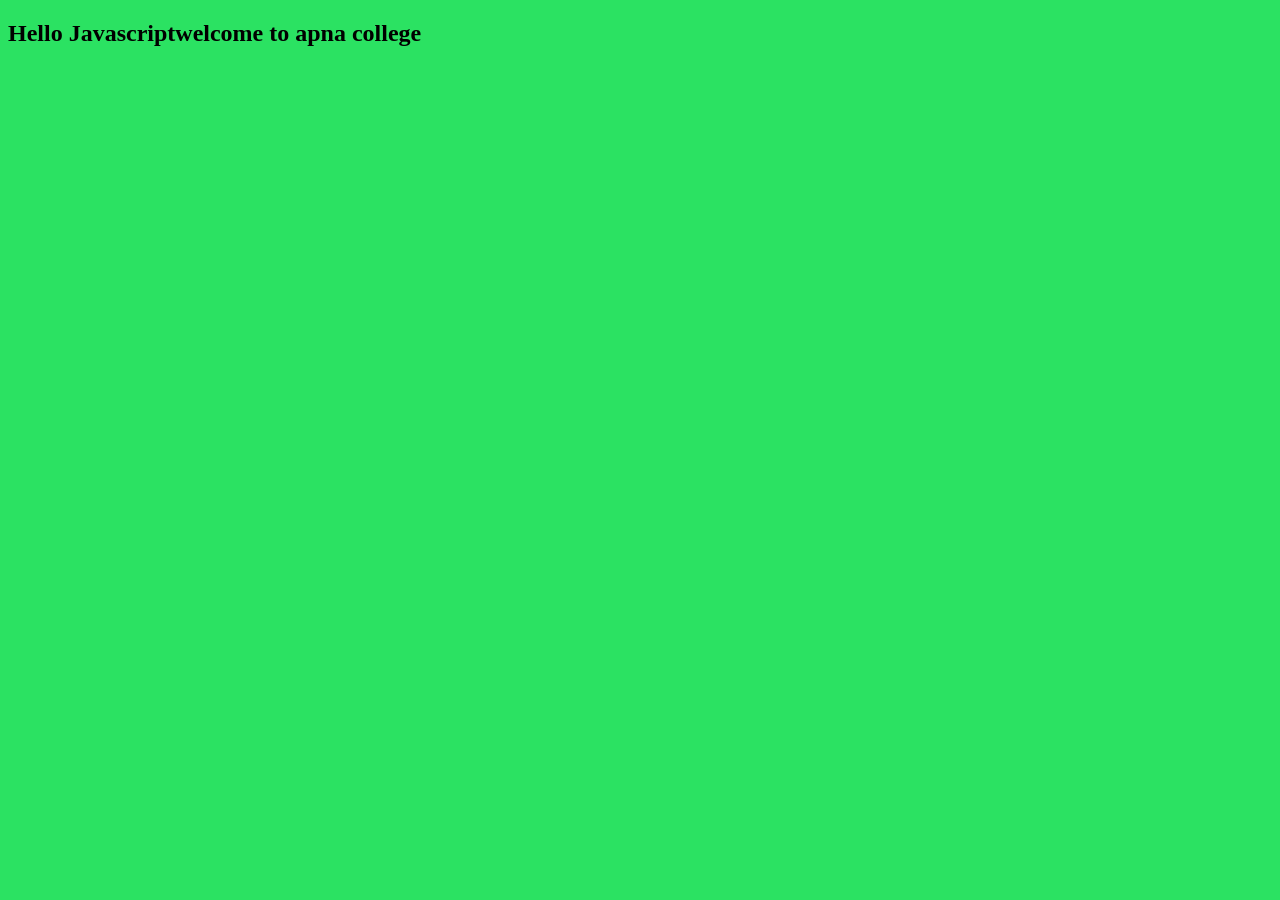
<file: dom.html>
<!DOCTYPE html>
<html lang="en">
<head>
    <meta charset="UTF-8">
    <meta name="viewport" content="width=device-width, initial-scale=1.0">
    <title> Welcome </title>
    <link rel = "stylesheet" href = "dom.css">

    
</head>
<body>
    <!-- <div ABCD> </div>
    <h1 class = "myClass" > Welcome to lopa's world</h1>
    <h1 class = "myClass" > </h1>
    <h4 class = "myClass" >As a biggner i don't have that much idea regarding computer background but now i'm exploring and i love this fild</h4>
    <p> if you enjoy being alone nothing can hurt you</p>
    <p>2nd paragraph</p>
    <button id = "myId"> Click me !  </button> -->
    <!-- <h1><i>Headline</i></h1>

    <h3><i>FRUITS</i></h3>

    <div>
        <ul>
            <li>Mango</li>
            <li>Orange</li>
            <li>Apple</li>
            <li>Banana</li> 
        </ul>
    </div> -->

    <h2>Hello Javascript</h2>

    <script src = "dom.js" >  </script>
    
</body> 
</html>
</file>
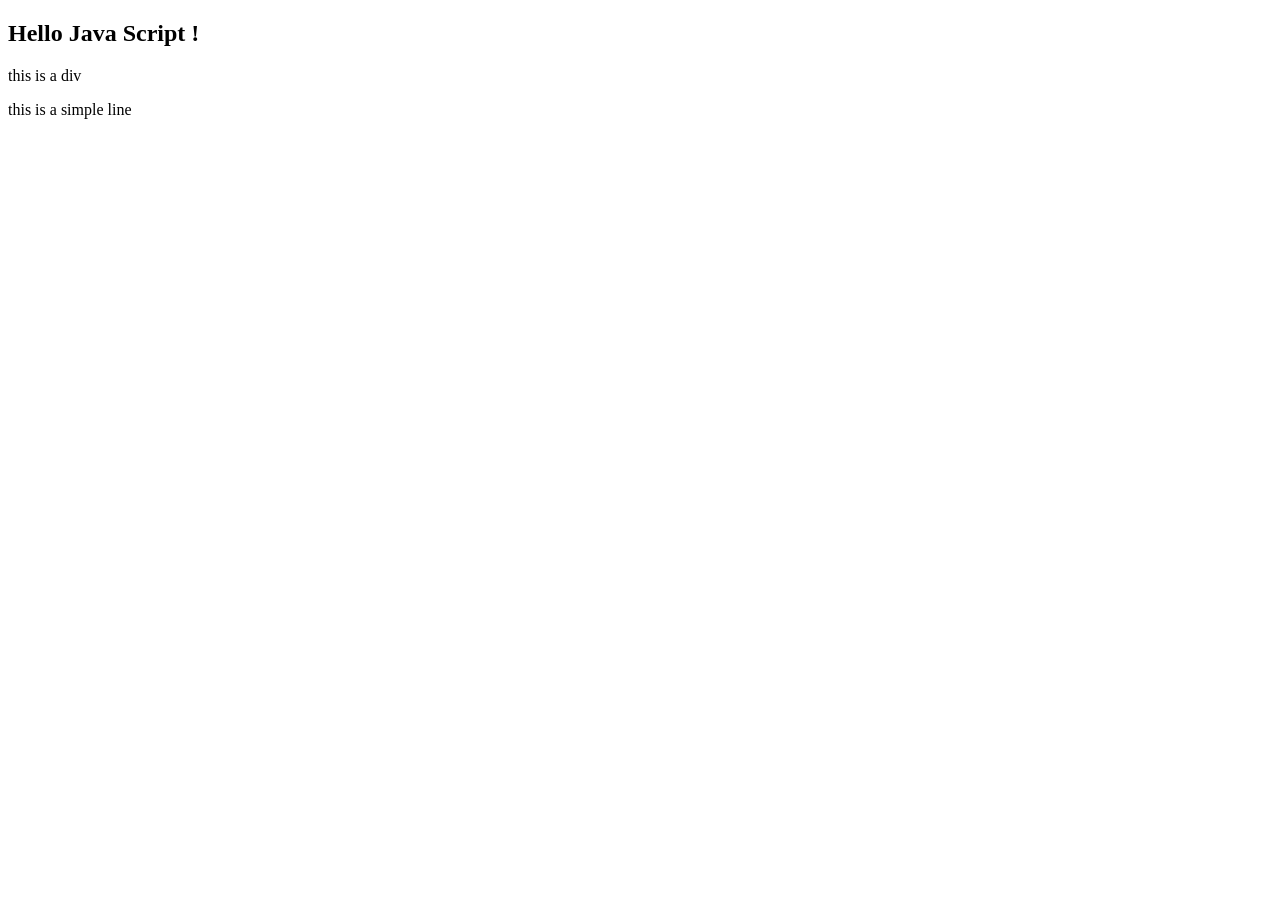
<file: dom1.html>
<!DOCTYPE html>
<html lang="en">
<head>
    <meta charset="UTF-8">
    <meta name="viewport" content="width=device-width, initial-scale=1.0">
    <title> Welcome to js world </title>
    <link rel = "stylesheet" href = "dom1.css" />
</head>
<body>
    <h2> Hello Java Script ! </h2>
    <!-- <div  class = "box">New unique value 1</div>
    <div  class = "box">New unique value 2</div>
    <div  class = "box">New unique value 3</div>
    <div  class = "box">New unique value 4</div>
    <div  class = "box">New unique value 5</div>
    <div  class = "box">New unique value 6</div>
    <div  class = "box">New unique value 7</div>
    <div  class = "box">New unique value 8</div>
    <div  class = "box">New unique value 9</div> -->
    <div id = "box">this is a div</div>
    <p para = "para">this is a simple line</p>


    <script src = "dom1.js"></script>

</body>
</html>
</file>
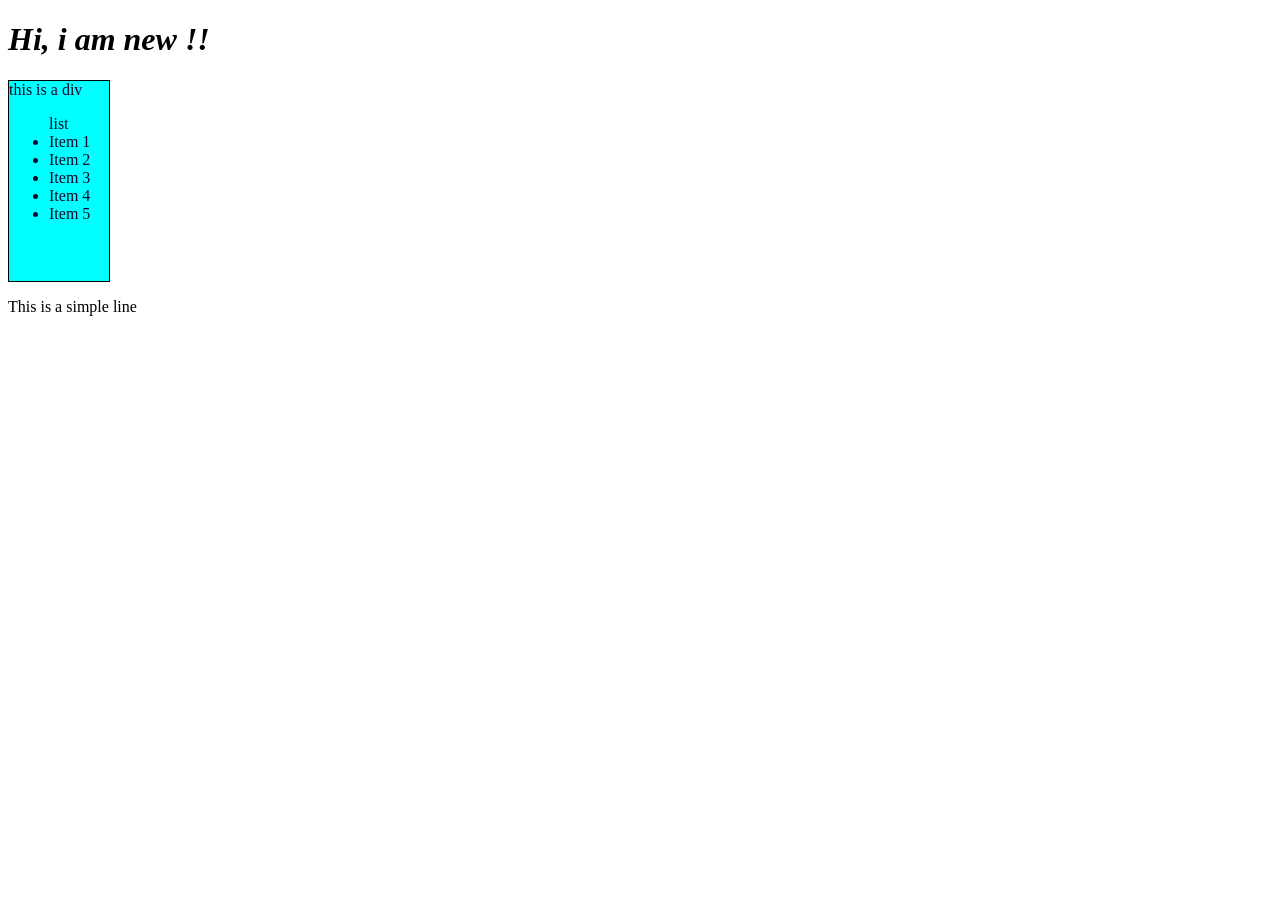
<file: dom2.html>
<!DOCTYPE html>
<html lang="en">
<head>
    <meta charset="UTF-8">
    <meta name="viewport" content="width=device-width, initial-scale=1.0">
    <title>welcome to this world</title>

    <link rel="stylesheet" href="dom2.css">

</head>
<body>

    <div id = "box" name = "JSDiv" > this is a div

        <ul>list
            <li>Item 1</li>
            <li>Item 2</li>
            <li>Item 3</li>
            <li>Item 4</li>
            <li>Item 5</li>
        </ul>

    </div>
    <p class = "para"> This is a simple line </p>
    
     <script src = "dom2.js"></script>
    
</body>
</html>
</file>
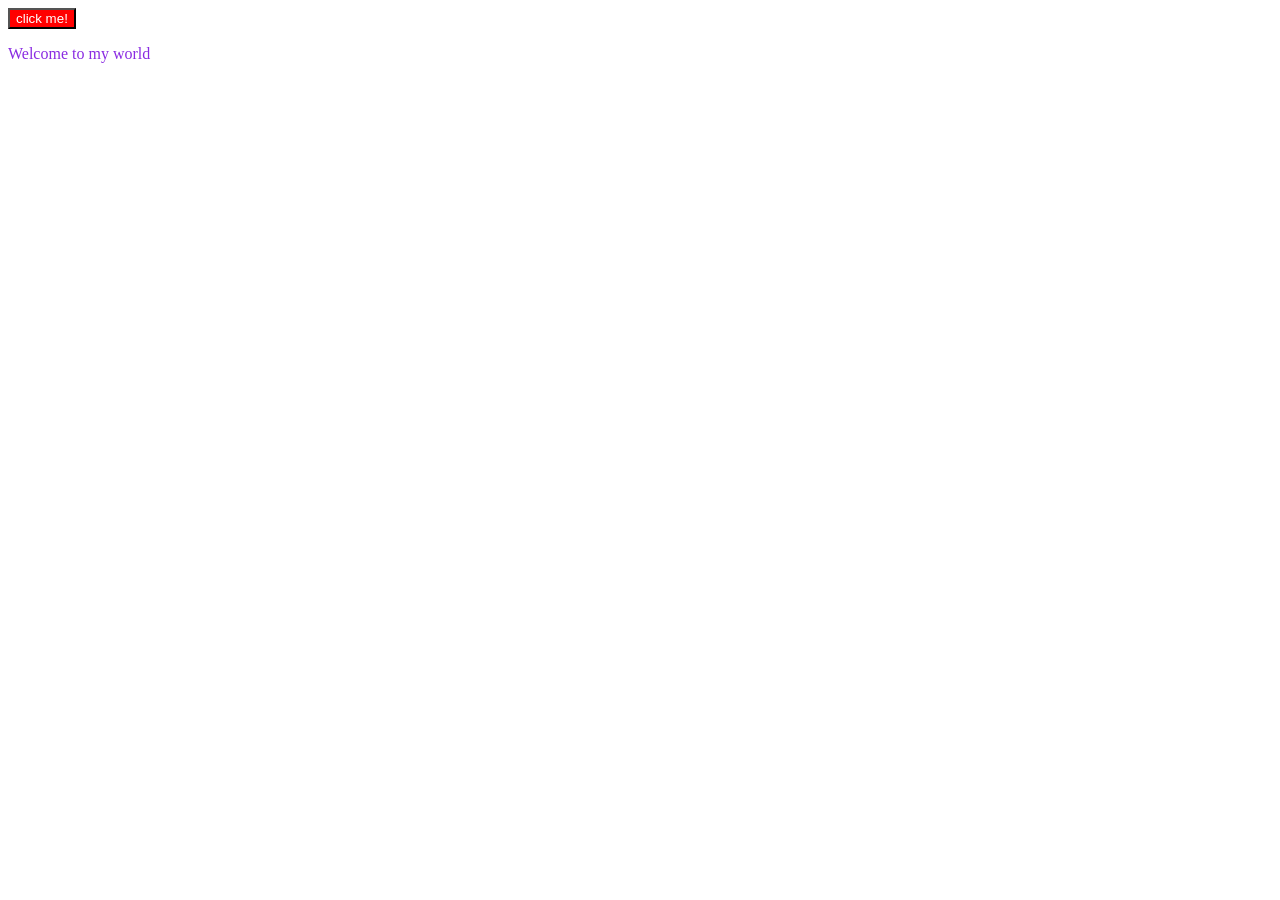
<file: dom3.html>
<!DOCTYPE html>
<html lang="en">
<head>
    <meta charset="UTF-8">
    <meta name="viewport" content="width=device-width, initial-scale=1.0">
    <title>JS with apna college</title>
    <link rel="stylesheet" href="dom3.css">
</head>
<body>
    <p class = "content"> Welcome to my world</p>

     <script src = "dom3.js"></script>

</body>
</html>
</file>
<file: dom.css>
/* h1{
    color: aqua;
    
    background-color: black;

} */

        body{
            background-color: rgb(43, 226, 98);
        }

        /* button{
            background-color: pink;
            color: black;
        } */


        h3{
            color:black;
        }
</file>
<file: dom1.css>
.box{

    height: 100px;
    width: 100px;
    border: 1px solid black;
    margin: 6px;
    text-align: center;
    background-color: aquamarine;

}
</file>
<file: dom2.css>
#box{
    height:200px;
    width:100px;
    background-color: aqua;
    color: rgb(16, 9, 40);
    border:1px solid black;
}
</file>
<file: dom3.css>
.content{
    color: blueviolet;
}

.newClass{
    background-color: green;

}
</file>
